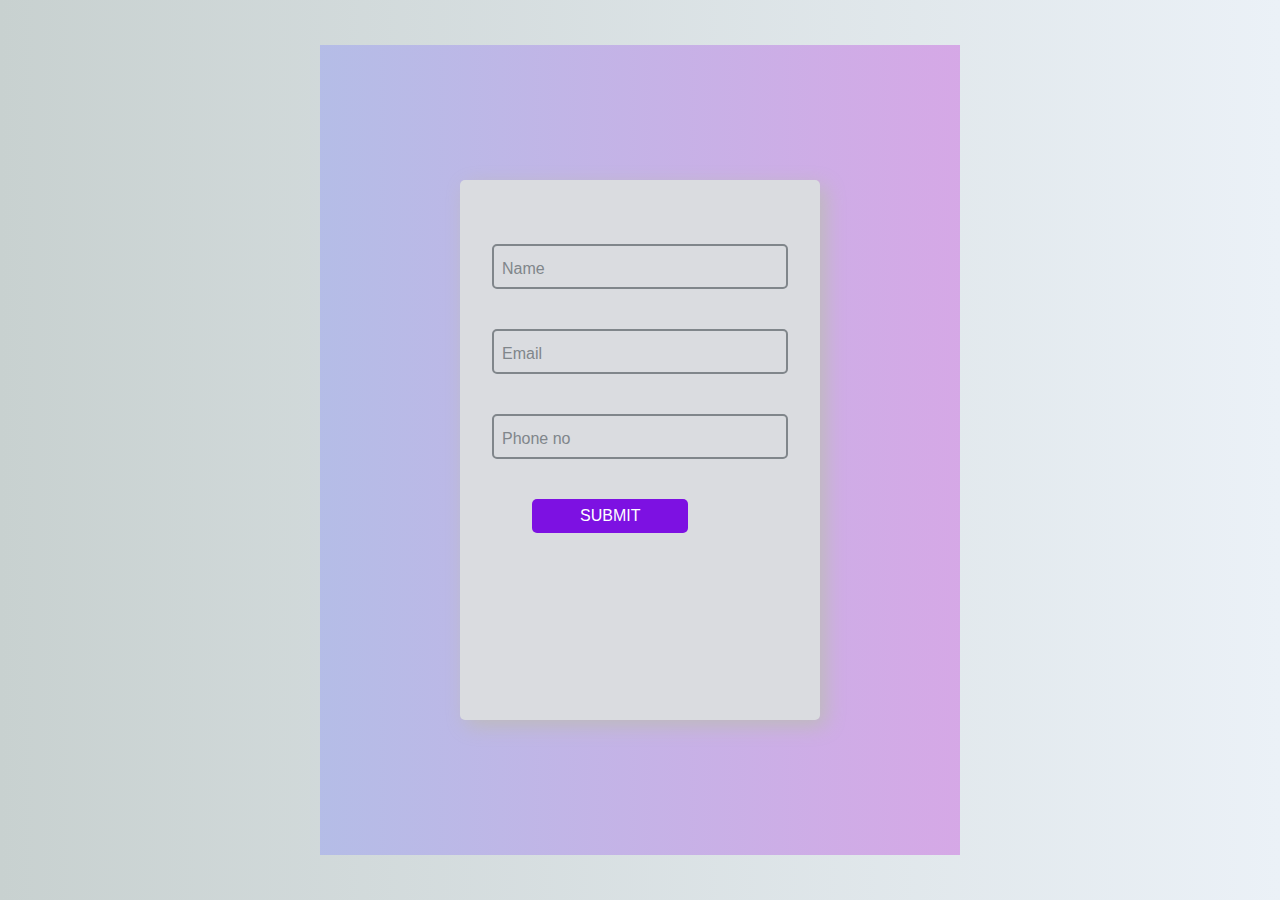
<file: index.html>
<!DOCTYPE html>
<html lang="en">
  <head>
    <meta charset="UTF-8" />
    <meta http-equiv="X-UA-Compatible" content="IE=edge" />
    <meta name="viewport" content="width=device-width, initial-scale=1.0" />
    <title>Pixel6 test</title>
    <link rel="stylesheet" href="style.css" />
    <script defer src="index.js"></script>
  </head>
  <body>
    <div class="container">
      <div class="glass">
        <form
          class="inputForm"
          id="inputForm"
          onsubmit="return validate()"
          action="verification.html"
        >
          <div class="form-control">
            <span id="form-err"></span>
            <input type="text" id="inputName" required/>
            <span class='placeholder'>Name</span>
            <span id="name-err"></span>
          </div>
          <div class="form-control">
            <input type="email" id="email" required/>
            <span class='placeholder'>Email</span>
            <span id="email-err"></span>
            
          </div>
          <div class="form-control">
            <input type="tel" id="phoneNo" required/>
            <span class='placeholder'>Phone no</span>
            <span id="phone-err"></span>
          
          </div class="form-control">
          <button type="submit" class="submit" value="submit" id='formSubmit'>submit</button>
        </form>
      </div>
    </div>
    
  </body>
</html>
</file>
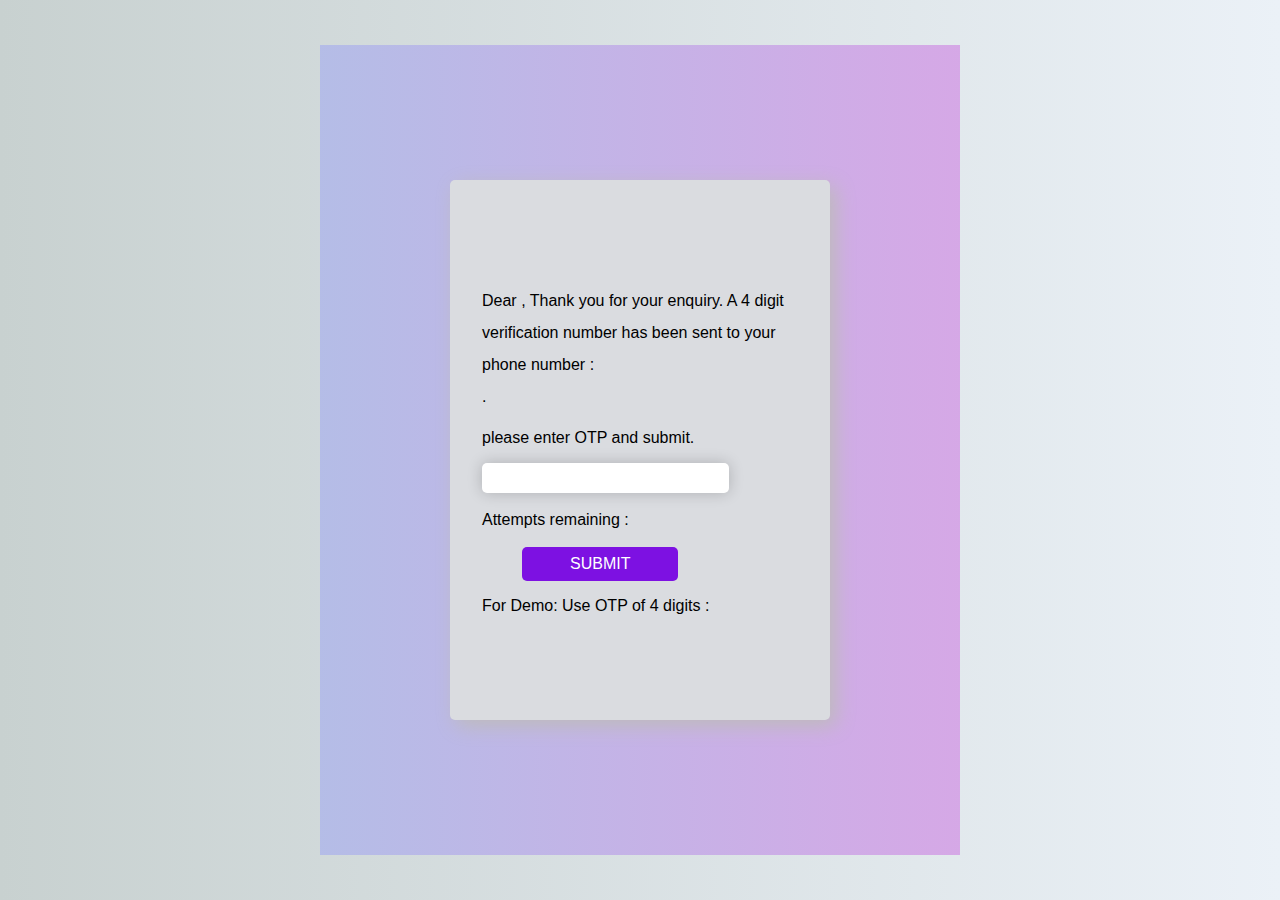
<file: verification.html>
<!DOCTYPE html>
<html lang="en">
  <head>
    <meta charset="UTF-8" />
    <meta http-equiv="X-UA-Compatible" content="IE=edge" />
    <meta name="viewport" content="width=device-width, initial-scale=1.0" />
    <link rel="stylesheet" href="style.css" />
    <title>OTP Verification</title>
    <script defer src="verification.js"></script>
  </head>
  <body>
    <div class="container">
      <div class="glass2">
        <!-- form for otp verification  -->
          <p class='para-text'>Dear <span id="fname"class='text'></span>,
          Thank you for your enquiry.
          A 4 digit verification number has been sent to
          your phone number :<br>
          <span id="pno" class='text'></span>.<br>
          </p>
          <form
          id="otpForm"
          onsubmit="return otpVerification()"
          action="http://pixel6.co/"
        >
        <p class='submit-i'>please enter OTP and submit.</p>
          <input type="text" id="otp" /><br />
          <p id="attempt">Attempts remaining : <span id="attempts"></span></p>
          <br />
          <button type="submit" class="submit">submit</button>
          <p id="otp">For Demo: Use OTP of 4 digits : <span id="span"></span></p>
        </form>
      </div>
    </div>
    
  </body>
</html>
</file>
<file: style.css>
* {
  margin: 0;
  padding: 0;
  box-sizing: border-box;
  border-radius: 5px;
  font-family: sans-serif;
  
}
body {
  width: 100%;
  background: linear-gradient(to right, rgb(200, 209, 208), rgb(235, 241, 247));
  font-size: medium;
}
.container {
  min-height: 100vh;
  display: flex;
  justify-content: center;
  align-items: center;
  background: linear-gradient(to left, rgb(230, 158, 230), rgb(164, 199, 231));
  clip-path: inset(5% 25% 5% 25%);
}
.glass {
  min-height: 60vh;
  display: flex;
  box-shadow: 6px 6px 20px rgb(190, 187, 187);
  background: #DADCE0;
}
.glass2 {

  min-height: 60vh;
  width:380px;
  padding: 4rem 2rem;
  display: flex;
  justify-content: center;
  align-items: center;
  flex-direction: column;
  font-size: 16px;
  box-shadow: 6px 6px 20px rgb(190, 187, 187);
  background: #DADCE0;
}

.inputForm{
  width:360px;  
  padding: 4rem 2rem;
}
#otpForm{
  width: 100%;
  padding:0;
  margin:0;
  display:flex;
  flex-direction: column;
  justify-content: start;
  align-items: flex-start ;
}
.form-control{
  position:relative;
  height:45px;
  margin-bottom: 40px;
  
}
#otpForm input {
  padding: 0.4rem 4rem 0.5rem 0.4rem;
  /* margin: 0.5rem 0rem 1rem; */
  color: darkviolet;
  border: none;
  box-shadow: 0 0 15px rgba(0, 0, 0, 0.2);
}

.form-control input{
  position: relative;
  top:0;
  left:0; 
  width:100%;
  padding:0px 10px;
  height: 100%;
  border:none;
  --webkit-appearance: none;
  --ms-appearance:none;
  --moz-appearance:none;
  appearance: none;
  outline: none;
  background: none;
  border:2px solid #80868B;

}
.placeholder{
  position:absolute;
  top:25px;  
  left:10px; 
  transform:translateY(-50%);
  transition: 0.5s;
  color:#80868B;
  pointer-events: none;  
  background:none;
}

input:focus{
  outline: none;
  padding:0px 10px;
  border: 2px solid #2691d9;
}
input:focus + .placeholder,
input:valid + .placeholder
{
  top:0px; 
  left:10px;
  font-size:14px;
  padding:5px; 
  color:#2691d9;
  background: #DADCE0;
}  
button {
  border: none;
  box-shadow: none;
}

.submit {
  margin: 0rem 2.5rem;
  padding: 0.5rem 3rem 0.5rem 3rem;
  text-transform: uppercase;
  font-size: 1rem;
  background: rgb(125, 17, 226);
  color: #fff;
}
.para-text{
line-height: 2rem;
}
#attempts,
#span {
  font-size: 1rem;
}
#attempts {
  color: crimson;
}
.submit-i{
  margin-top: 1rem;
}
#span {
  color: green;
}
#otp {
  margin-top: 1rem;
}
#name-err,
#email-err,
#phone-err {
  margin: 35px 0px;
  font-size: 14px;
  padding: 5px;
  background: linear-gradient(to right, rgb(200, 209, 208), rgb(235, 241, 247)); 
  color: darkviolet;
  visibility: hidden;
}
#form-err {
position: absolute;
  top:-30px;
  padding: 5px;
  margin-bottom: 10px;
  background: linear-gradient(to right, rgb(200, 209, 208), rgb(235, 241, 247)); 
  color: darkviolet;
  visibility: hidden;
}
.text{
  color: rgb(125, 17, 226);
  text-transform: capitalize;
}
@media (max-width: 386px) {
  .container {
    clip-path: none;
  }
}
</file>
